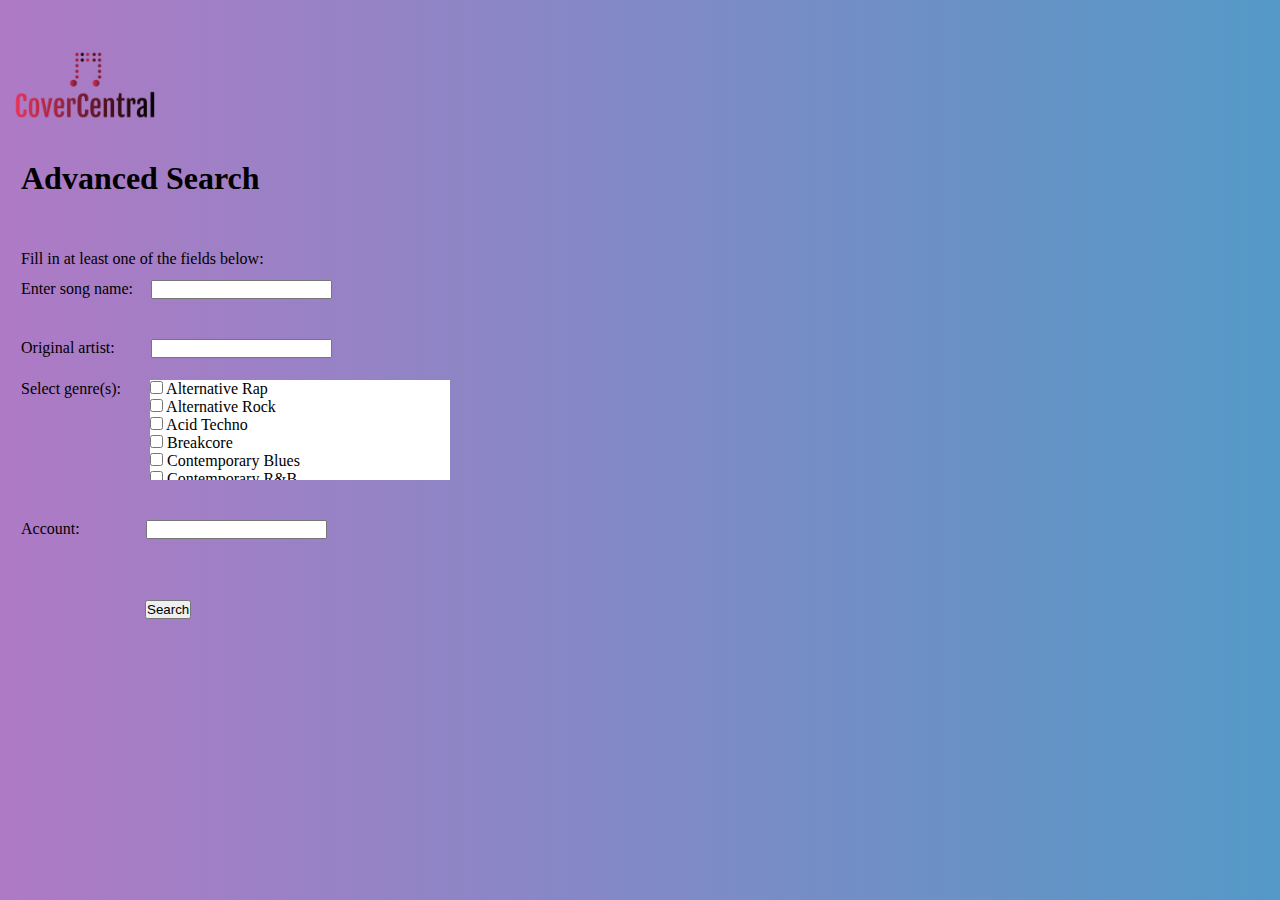
<file: advanced.html>
<!DOCTYPE html PUBLIC "-//W3C//DTD HTML 4.01 Transitional//EN">
<html>
	<head>
		<title>Prototype 1 </title>
		<link rel = "stylesheet" href="main.css">
		<meta name="viewport" content="width=device-width, initial-scale=1">


		<!--Some CSS code is added here but also uses css code from main.css-->
		<style type="text/css">

			#directions{
				position: absolute;
				top:250px;
				left: 21px;
			}

			#page-name{
				position: absolute;
				top: 160px;
				left: 21px;
			}

			/*This is the styling for the form where user enters information, it overrides the styling in main.css*/
			.inputInfo input{
				margin-bottom: 40px;
				margin-left: 130px;

			}

			.genres { 
				position: absolute;
				top: 380px;
				left: 150px;
				background-color: white;
				border:2px; 
				solid: #ccc; 
				width:300px; 
				height: 100px; 
				overflow-y: scroll;
			}

			#acct{
				position: absolute;
				top: 0px;
				left: 125px;
			}

			#acct-txt{
				position: absolute;
				top: 520px;
				left: 21px;
			}

			#select-gnr{
				position: absolute;
				top: 380px;
				left:21px;
			}

			#adv-srch{
				position: absolute;
				top: 600px;
				left: 145px;

			}

		</style>
	

	</head>

	<body>
		<header>
			<!--Navigation bar same as other pages -->
			<nav>
				<div id="home" style = "float: left;">
					<a href = "index.html"><img src="logo.png" alt= "background" width="170" height="170" ></a>
				</div>

				<div class="account" style="position:absolute; top: 75px; left: 1340px;">
					<input type="image" id="account" src="account.png" width ="45" height="45"> 
					
					<div class = "account-content" style = "right:0;">
						<a href = "upvotes.html"> My upvotes </a>
						<a href = "myuploads.html"> My uploads </a>
						<a href = "bookmarked.html"> My bookmarked songs </a>
						<a href = "upload.html"> Upload a cover </a>
						<a href ="#"> Sign out </a>
					</div>
				</div>
			</nav>
		</header>


		<h1 id="page-name">Advanced Search </h1>	
		<p id="directions">Fill in at least one of the fields below:</p>		

		<!--Form for users to enter input -->
		<form id ="coverInfo">
			<div class="inputInfo">

				<label for="song">Enter song name:</label>
				<input type="text" id="song"/></br>
				<label for="artist">Original artist:</label>  
				<input type="text" id="artist"/></br>
		
			</div>
		</form> 

		<p id="select-gnr">Select genre(s):</p>

		<div class="genres">
			<input type="checkbox" /> Alternative Rap<br />
			<input type="checkbox" /> Alternative Rock<br />
			<input type="checkbox" /> Acid Techno <br />
			<input type="checkbox" /> Breakcore<br />
			<input type="checkbox" /> Contemporary Blues<br />
			<input type="checkbox" /> Contemporary R&B <br />
			<input type="checkbox" /> Gangsta Rap<br />
			<input type="checkbox" /> Minimal House<br />
			<input type="checkbox" /> Space Age Pop<br />
			<input type="checkbox" /> Underground Rap <br />
		</div>


		<p id="acct-txt">Account:</label>  
		<input type="text" id="acct"/></br> 

		<div id="adv-srch">
			<input type="submit" value="Search">

		</div>


			
	

	</body>


</html>
</file>
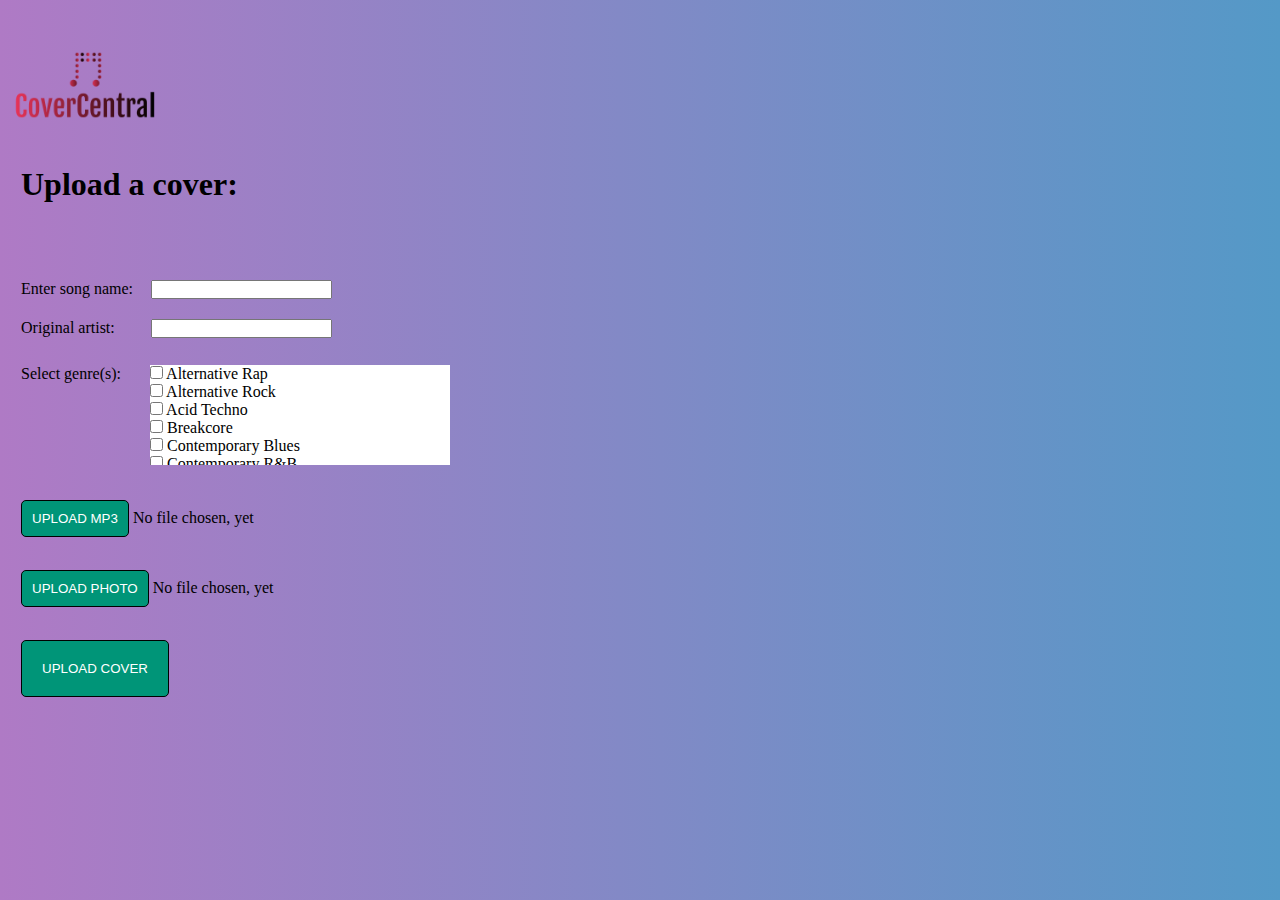
<file: upload.html>
<!DOCTYPE html>
<html>
	<head>
		<title>Upload page</title>
		<link rel = "stylesheet" href="main.css">
		<meta name="viewport" content="width=device-width, initial-scale=1">
	
	</head>

	<body>
		<h1>Upload a cover: </h1>

		<header>
			<!--Navigation bar same as the other ones -->
			<nav>
				<div id="home" style = "float: left;">
					<a href = "index.html"><img src="logo.png" alt= "background" width="170" height="170" ></a>
				</div>

				<div class="account" style="position:absolute; top: 75px; left: 1340px;">
					<input type="image" id="account" src="account.png" width ="45" height="45"> 
					
					<div class = "account-content" style = "right:0;">
						<a href = "upvotes.html"> My upvotes </a>
						<a href = "myuploads.html"> My uploads </a>
						<a href = "bookmarked.html"> My bookmarked songs </a>
						<a href = "upload.html"> Upload a cover </a>
						<a href ="#"> Sign out </a>
					</div>
				</div>
			</nav>
		</header>

		<!--form for users to enter information, refer to main.css for more -->
		<form id ="coverInfo">
			<div class="inputInfo">
				<label for="song">Enter song name:</label>
				<input type="text" id="song"/></br>
				<label for="artist">Original artist:</label>  
				<input type="text" id="artist"/></br>

			</div>
		</form> 

		<p id="select-gnr"> Select genre(s): </p>

		<div class="genres">
			<input type="checkbox" /> Alternative Rap<br />
			<input type="checkbox" /> Alternative Rock<br />
			<input type="checkbox" /> Acid Techno <br />
			<input type="checkbox" /> Breakcore<br />
			<input type="checkbox" /> Contemporary Blues<br />
			<input type="checkbox" /> Contemporary R&B <br />
			<input type="checkbox" /> Gangsta Rap<br />
			<input type="checkbox" /> Minimal House<br />
			<input type="checkbox" /> Space Age Pop<br />
			<input type="checkbox" /> Underground Rap <br />
		</div>

		<!-- In order to have our custom-functional upload file button we need to create a default button and hide it, and create a custom button that will have the same functionality as the hidden default one, look at JavaScript below for more -->
		<!--refer to main.css for more on the custom buttons style-->
		<div id="upload-file">
			<input type="file" id="real-file"  hidden="hidden" /> <!--This creates a default button and hides it-->
			<button  onclick="active()" type = "button" id="custom-upload">UPLOAD MP3</button> <!--This creates a custom button -->
			<span id="custom-text"> No file chosen, yet</span> <!--This is custom text-->
		</div>

		<div id="upload-photo">

			<input type="file" id="real-photo"  hidden="hidden" />
			<button  onclick="active()" type = "button" id="custom-photo">UPLOAD PHOTO</button>
			<span id="custom-photo-text"> No file chosen, yet</span>	

		</div>

		
		<button type = "button" id="uploadCover">UPLOAD COVER</button> <!--Creates the upload button at the bottom of upload.html -->
		

		<!--JavaScript code-->
		<script type="text/javascript">
			const realFileBtn =document.getElementById("real-file"); //realFileBtn is like the variable for the real-file button above (the default button)
			const customBtn = document.getElementById("custom-upload"); //customBtn is like the variable for the custom-upload button above (our custom button)
			const customTxt = document.getElementById("custom-text"); //customTxt is like the variable for the custom-text button above

			const realPhoto =document.getElementById("real-photo");
			const customPhoto = document.getElementById("custom-photo");
			const customPhotoTxt = document.getElementById("custom-photo-text");


			customBtn.addEventListener("click", function(){ //adds an event listener for when the customBtn (our custom button) is clicked, the realFileBtn(the default button which we hid) will be clicked
				realFileBtn.click();
			});

			customPhoto.addEventListener("click", function(){
				realPhoto.click();
			});


			//This part changes the text which we set it to be No file chosen, yet.
			realFileBtn.addEventListener("change", function() { //adds event listener for when the value of realFileBtn changes
				if(realFileBtn.value){   //if the value changes
					customTxt.innerHTML = realFileBtn.value.match(/[\/\\]([\w\d\s\.\-\(\)]+)$/)[1]; //the customTxt will now be the name of the file
				} else { //otherwise the name of the file will be the same
					customTxt.innerHTML ="No file chosen, yet";
				}
			});	

			realPhoto.addEventListener("change", function() {
				if(realPhoto.value){
					customPhotoTxt.innerHTML = realPhoto.value.match(/[\/\\]([\w\d\s\.\-\(\)]+)$/)[1];
				} else {
					customPhotoTxt.innerHTML ="No file chosen, yet";
				}
			});	

		</script>
	</body>
</html>
</file>
<file: main.css>
*{
	margin: 0;
	padding: 0;
}


/*styling for the account.png button/image*/
.account{
	cursor: pointer;
	position: absolute;
	display: inline-block;
}

/*styling for the account dropdown menu*/
.account-content{
	display: none;
	position: absolute;
	background-color: #f1f1f1;
	min-width: 160px;
	box-shadow: 0px 8px 16px 0px rgba(0,0,0,0.2);
	z-index:1;
}

/* Styling for each of the contents in the dropdown menu */
.account-content a{
	color: black;
	padding: 12px 16px;
	text-decoration: none;
	display: block
}

/*Style for when hovering over the contents in the account dropdown menu*/
.account-content a:hover {background-color: #ddd;} 
.account:hover .account-content {display:block;}
.dropdown:hover .account {background-color: #3e8e41;}

/* Styling used for advanced search button in index.html */
button1{
	position: absolute;
	top: 230px;
	left: 950px;
	cursor: pointer;
	color: white;
	background-color: #e84118;
	width: 160px;
	height: 50px;
	background: #2f3640;
	display: flex;
	justify-content: center;
	align-items: center;
	align-items: center;
	border-radius: 5px;
}

/* Styling used for first cover on the homepage*/
#music1{
	position: absolute;
	top: 105px;
	left: 35px;
}

#music2{
	position: absolute;
	top: 105px;
	left: 310px;
}


#music3{
	position: absolute;
	top: 105px;
	left: 585px;
}

#music4{
	position: absolute;
	top: 205px;
	left: 435px;
}

#music5{
	position: absolute;
	top: 205px;
	left: 580px;
}

#top-covers{
	position: absolute;
	top:340px;
	left: 40px;
}


/* Styling for the search bar used in homepage (index.html) */
.search-box{
	position:absolute;
	top: 245px;
	left: 725px;
	transform: translate(-50%, -30%);
	background: #2f3640;
	height: 40px;
	border-radius: 40px;
	padding: 10px;
}


.search-btn{
	position: absolute;
	color: #e84118;
	left: 315px;
	width: 40px;
	height: 40px;
	border-radius: 50%;
	background: #2f3640;
	display: flex;
	justify-content: center;
	align-items: center;
	align-items: center;
}

#search-txt{
	border: none;
	background: none;
	outline: none;
	float: left;
	padding: 0;
	color: white;
	font-size: 16px;
	transition: 0.4s;
	line-height: 40px;
	width: 350px;
}


/* Styling for customed upload mp3 button*/

#custom-upload {
	padding: 10px;
	color: white;
	background-color: #009578;
	border: 1px solid #000;
	border-radius: 5px;
	cursor: pointer;
}

/* Styling for customed upload photo button*/
#custom-photo {
	padding: 10px;
	color: white;
	background-color: #009578;
	border: 1px solid #000;
	border-radius: 5px;
	cursor: pointer;
}

#custom-upload:hover {
	background-color: #00b28f;
}

/*Styling for the upload-file id that contains the custom upload mp3 button as well as the default upload button */
#upload-file{
	position: absolute;
	top: 500px;
	left:21px;
}


/*Styling for the upload-photo id that contains the custom upload photo button as well as the default upload button */
#upload-photo{
	position: absolute;
	top: 570px;
	left:21px;
}

#custom-photo:hover {
	background-color: #00b28f;
}


/*Styling for the upload button at the bottom of upload page */
#uploadCover{
	position: absolute;
	top:640px;
	left: 21px;
	padding: 20px;
	color: white;
	background-color: #009578;
	border: 1px solid #000;
	border-radius: 5px;
	cursor: pointer;
}

#uploadCover:hover {
	background-color: #00b28f;
}


/*Styling for the input form used in advanced.html(some of it is overriden there), and used in upload.html */
.inputInfo input{
	margin-bottom: 20px;
	margin-left: 130px;
}

.inputInfo label{
	position: absolute;
}

.inputInfo{
	position: absolute;
	top: 280px;
	left:21px;
}


/*sets background color of website*/
body{


	width: 1440px;
	height: 818px;
	background-image: linear-gradient(to right, #AF7AC5 , #5499C7 );
}

/*sets styling for h1 used in advanced.html and upload.html */
h1{
	position: absolute;
	top: 166px;
	left: 21px;
}

#select-gnr{
	position: absolute;
	top: 365px;
	left: 21px;
}


.genres { 
	position: absolute;
	top: 365px;
	left: 150px;
	background-color: white;
	border:2px; 
	solid: #ccc; 
	width:300px; 
	height: 100px; 
	overflow-y: scroll;
}
</file>
